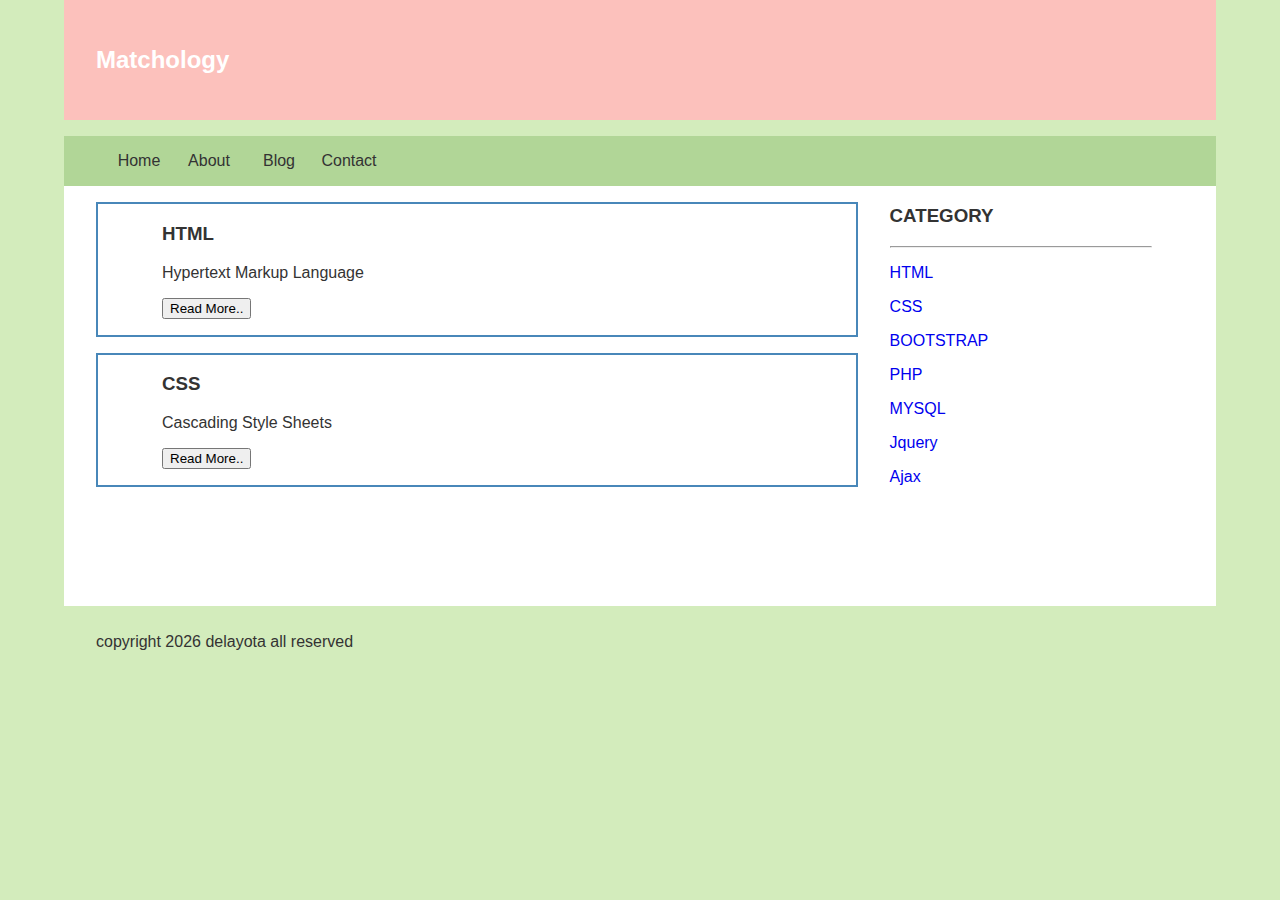
<file: index.html>
<DOCTYPE HTML>
<html lang="en">
   <head>
      <title>
        khansaw
      </title>
      <link rel="stylesheet" href="style.css">
   </head>
  <body>

   <div class="header">
      <div class="jarak">
           <h2>
              Matchology
           </h2>
      </div>
   </div>
           
   <div class="menu">
           <ul>
                  <li><a href="index.html">Home</a></li>
                  <li><a href="about.html">About</a></li>
                  <li><a href="blog.html">Blog</a></li>
                  <li><a href="contact.html">Contact</a></li>
           </ul>
   </div>
   <div class="content">
         <div class="jarak">
                 <!-- kiri -->
                <div class="kiri">
                        <!-- blog -->
                        <div class="border">
                                <div class="jarak">
                                        <h3>HTML</h3>
                                        <p>Hypertext Markup Language</p>
                                        <button class="btn">Read More..</button>
                                </div>
                        </div>
                        <!-- end blog -->
                        <!-- blog -->
                        <div class="border">
                                <div class="jarak">
                                        <h3>CSS</h3>
                                        <p>Cascading Style Sheets</p>
                                        <button class="btn">Read More..</button>
                                </div>
                        </div>
                        <!-- end blog -->
                </div>
                <!-- kiri -->
                <!-- kanan -->
                <div class="kanan">
                        <div class="jarak">
                               <h3>CATEGORY</h3>
                               <hr/>
                               <p><a href="#" class="undecor">HTML</a></p> 
                               <p><a href="#" class="undecor">CSS</a></p>
                               <p><a href="#" class="undecor">BOOTSTRAP</a></p>
                               <p><a href="#" class="undecor">PHP</a></p>
                               <p><a href="#" class="undecor">MYSQL</a></p>
                               <p><a href="#" class="undecor">Jquery</a></p>
                               <p><a href="#" class="undecor">Ajax</a></p>
                        </div>
                </div>
                <!--kanan-->
         </div>
   </div>
   <div class="footer">
         <div class="jarak">
                 <p>copyright 2026 delayota all reserved</p>
         </div>
   </div>
     
</body>
</HTML>
</file>
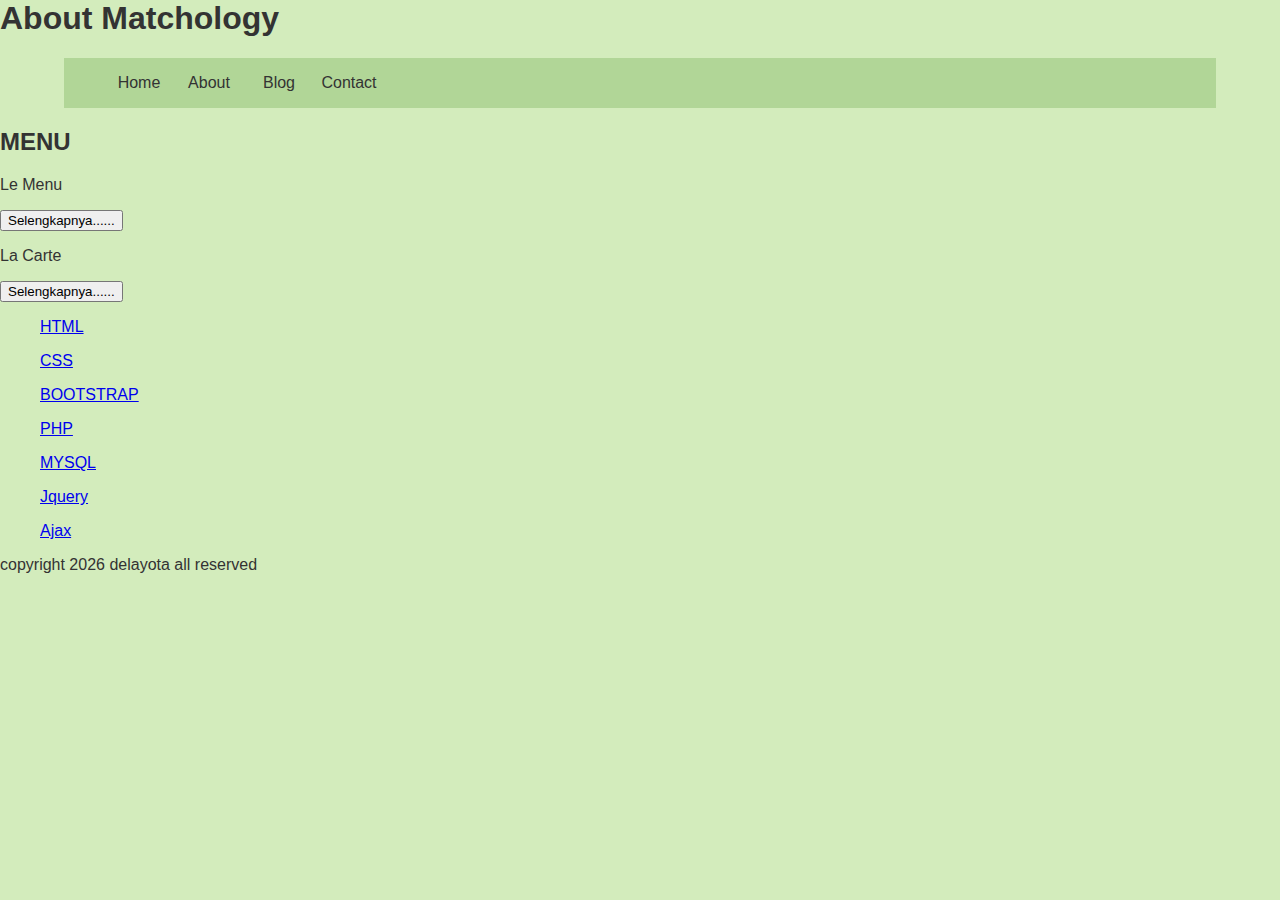
<file: about.html>
<DOCTYPE HTML>
<html lang="en">
   <head>
      <title>
        khansaw
      </title>
      <link rel="stylesheet" href="style.css">
   </head>
  <body> 
           <h1>
              About Matchology 
           </h1>
  <div class="menu">
           <ul>
                  <li><a href="index.html">Home</a></li>
                  <li><a href="about.html">About</a></li>
                  <li><a href="blog.html">Blog</a></li>
                  <li><a href="contact.html">Contact</a></li>
           </ul>
   </div>
                  <h2>MENU</h2>
                  <p>Le Menu</p>
                  <button>Selengkapnya......</button>
                  <p>La Carte</p>
                  <button>Selengkapnya......</button>
        
           <h3.CATEGORY</h3>
           <ul>
                 <p><a href="#">HTML</a></p> 
                 <p><a href="#">CSS</a></p>
                 <p><a href="#">BOOTSTRAP</a></p>
                 <p><a href="#">PHP</a></p>
                 <p><a href="#">MYSQL</a></p>
                 <p><a href="#">Jquery</a></p>
                 <p><a href="#">Ajax</a></p>
           </ul>
                 <p>copyright 2026 delayota all reserved</p>
   </body>

</HTML>
</file>
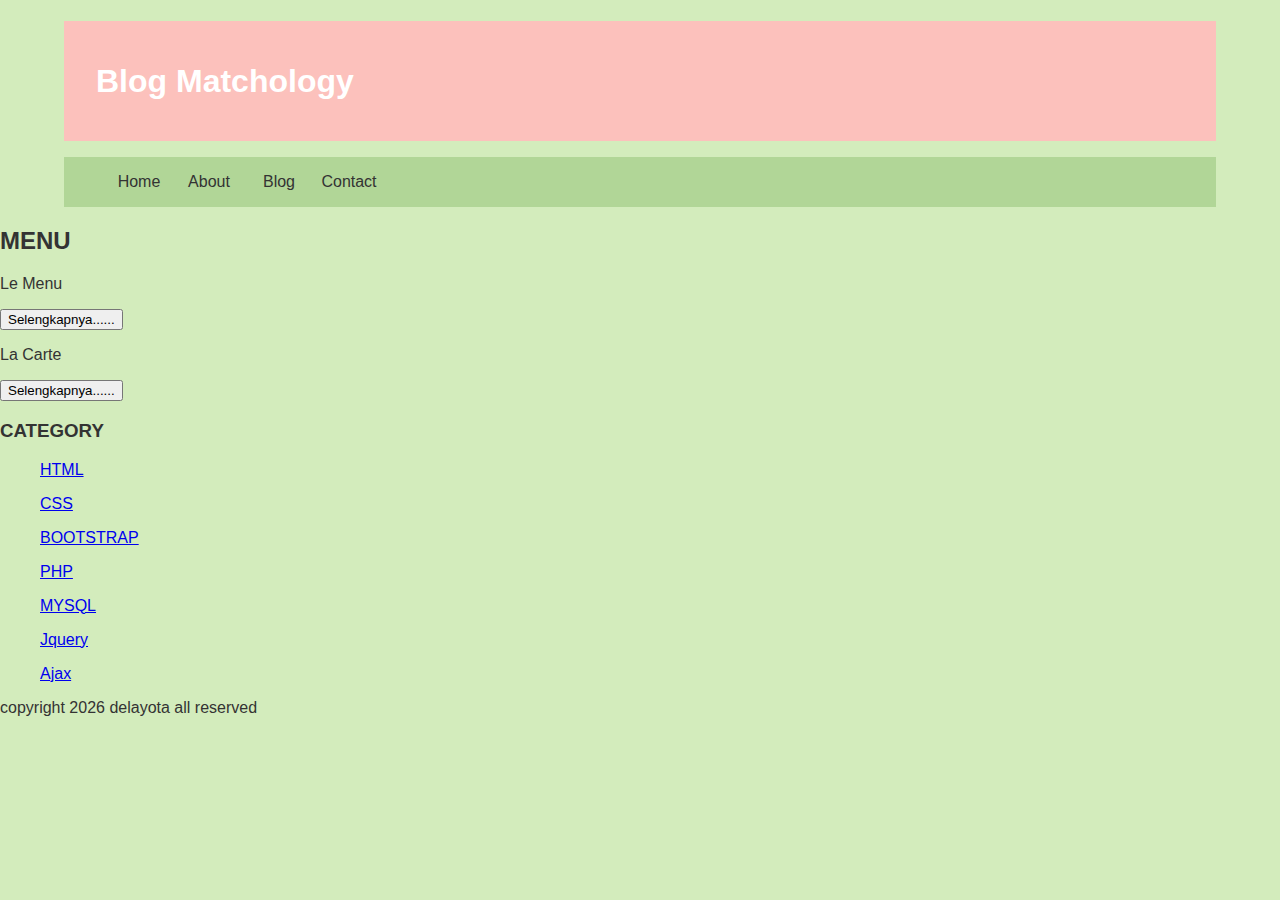
<file: blog.html>
<!DOCTYPE HTML>
<html lang="en">
   <head>
      <title>
        khansaw
      </title>
      <link rel="stylesheet" href="style.css">
   </head>
   <body> 

   <div class="header">
      <div class="jarak">
           <h1>
            Blog Matchology
           </h1>
      </div>
   </div>
           
   <div class="menu">
           <ul>
                  <li><a href="index.html">Home</a></li>
                  <li><a href="about.html">About</a></li>
                  <li><a href="blog.html">Blog</a></li>
                  <li><a href="contact.html">Contact</a></li>
           </ul>
   </div>
                  <h2>MENU</h2>
                  <p>Le Menu</p>
                  <button>Selengkapnya......</button>
                  <p>La Carte</p>
                  <button>Selengkapnya......</button>
        
           <h3>CATEGORY</h3>
           <ul>
                 <p><a href="#">HTML</a></p> 
                 <p><a href="#">CSS</a></p>
                 <p><a href="#">BOOTSTRAP</a></p>
                 <p><a href="#">PHP</a></p>
                 <p><a href="#">MYSQL</a></p>
                 <p><a href="#">Jquery</a></p>
                 <p><a href="#">Ajax</a></p>
           </ul>
                 <p>copyright 2026 delayota all reserved</p>
   </body>

</HTML>
</file>
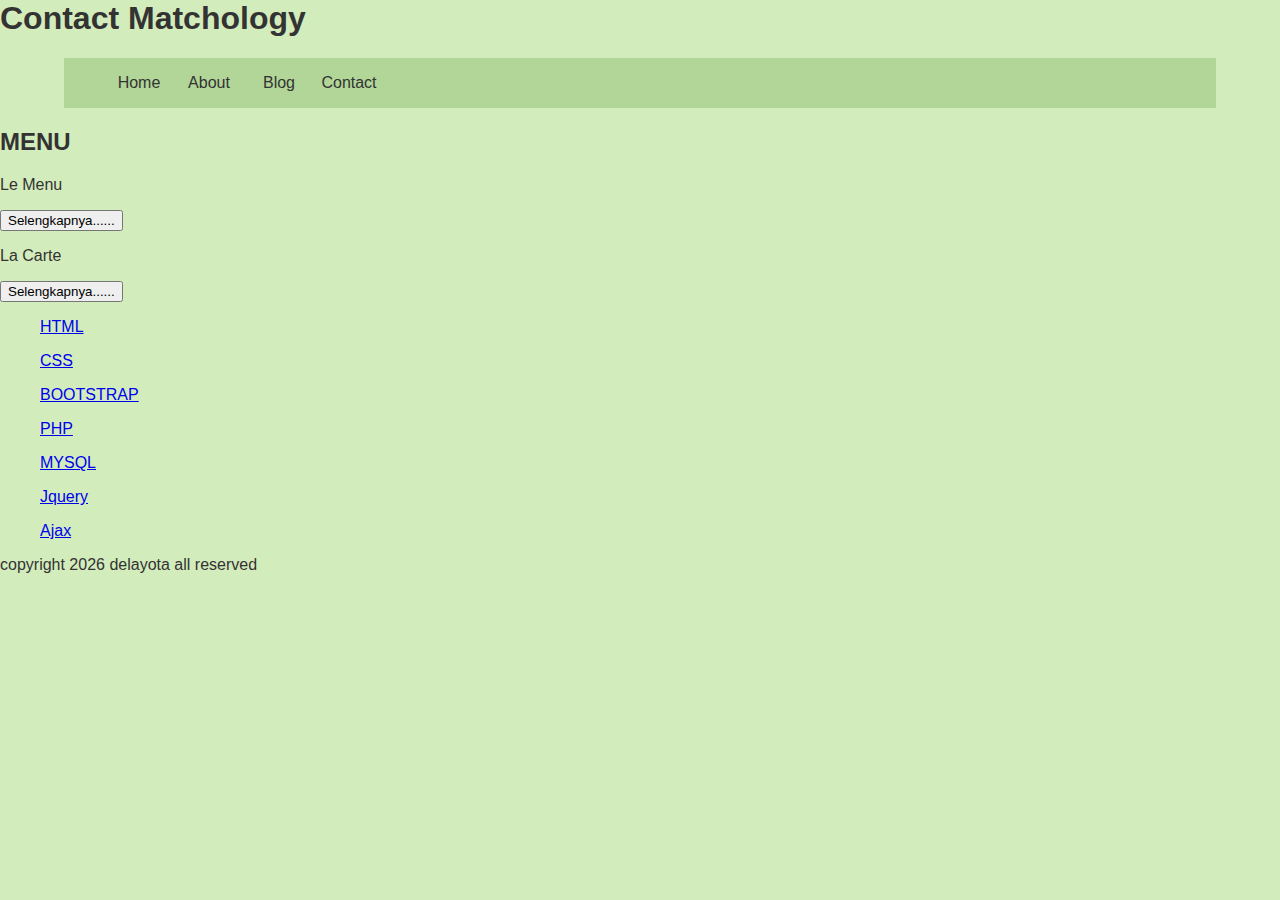
<file: contact.html>
<DOCTYPE HTML>
<html lang="en">
   <head>
      <title>
        khansaw
      </title>
      <link rel="stylesheet" href="style.css">
   </head>
   <body>
           <h1>
              Contact Matchology
           </h1>
   <div class="menu">
           <ul>
                  <li><a href="index.html">Home</a></li>
                  <li><a href="about.html">About</a></li>
                  <li><a href="blog.html">Blog</a></li>
                  <li><a href="contact.html">Contact</a></li>
           </ul>
   </div>
                  <h2>MENU</h2>
                  <p>Le Menu</p>
                  <button>Selengkapnya......</button>
                  <p>La Carte</p>
                  <button>Selengkapnya......</button>
        
           <h3.CATEGORY</h3>
           <ul>
                 <p><a href="#">HTML</a></p> 
                 <p><a href="#">CSS</a></p>
                 <p><a href="#">BOOTSTRAP</a></p>
                 <p><a href="#">PHP</a></p>
                 <p><a href="#">MYSQL</a></p>
                 <p><a href="#">Jquery</a></p>
                 <p><a href="#">Ajax</a></p>
           </ul>
                 <p>copyright 2026 delayota all reserved</p>
   </body>

</HTML>
</file>
<file: style.css>
body{
    background:#d3ecbc;
    color:#333;
    width:100%;
    font-family:sans-serif;
    margin:0 auto;
}

.header{
    width:90%;
    margin:auto;
    height:120px;
    line-height:120px;
    background:#fcc1bc;
    color:#fff;
}

.menu{
    background-color:#b1d697;
    height:50px;
    line-height:50px;
    position:relative;
    width:90%;
    margin:0 auto;
    padding:0 auto;
}

.jarak{
    padding:0 2pc;
}

.menu ul {
    list-style:none;
}

.menu ul li a {
    float:left;
    width:70px;
    display:block;
    text-align:center;
    color:#333;
    text-decoration:none;
}

.menu ul li a:hover {
    background-color:#fff;
    display:block;
}

.content{
    width:90%;
    margin:auto;
    height:420px;
    padding:0.1px;
    background:#fff;
    color:#333;
}

.border{
    border:2px solid #4887b9;
    margin-top:1pc;
    padding-bottom:1pc;
    padding-left:2pc;
    padding-right:2pc;
}

.kiri{
    width:70%;
    float:left;
    margin:auto;
    background:#fff;
    height:420px;
}

.kanan{
    width:30%;
    float:left;
    margin:auto;
    background:#fff;
    height:420px;
}

.undecor{
    text-decoration:none;
}

.footer{
    width:90%;
    margin:auto;
    height:40px;
    line-height:40px;
    background:#d3ecbc;
    color:#333;
    margin-bottom: 1pc;
}
</file>
